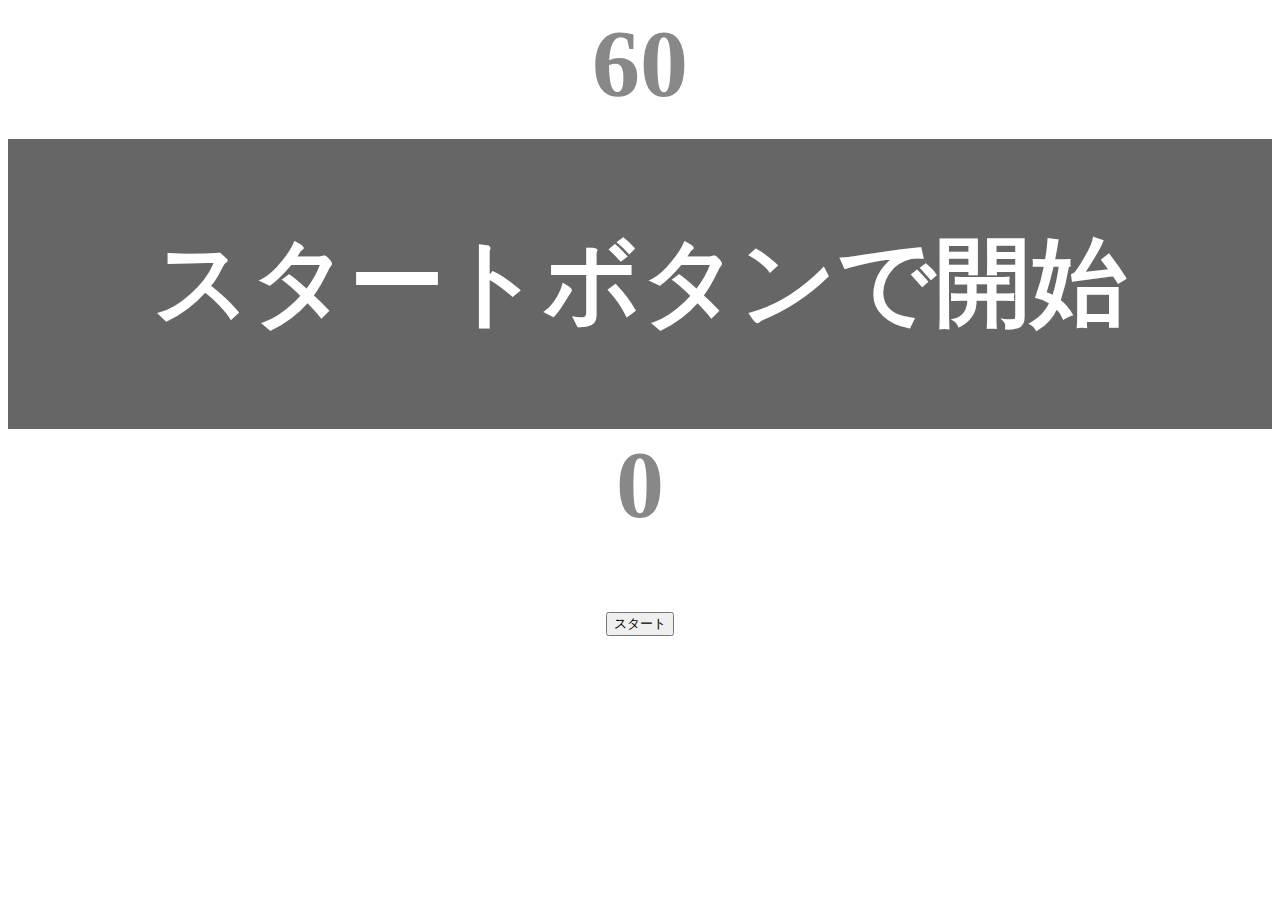
<file: kadai_001/index.html>
<!DOCTYPE html>
<html lang="ja">
    <head>
        <title>タイピングゲーム</title>
        <meta charset="utf-8">
        <meta name="description" content="【JavaScript応用編】簡易的なタイピングゲームです。">
        <meta name="viewport" content="width=device-width,initial-scale=1.0">
        <link rel="stylesheet" href="style.css">
    </head>

    <body>
        <p id="count" class="count">60</p>
        <div id="wrap" class="wrap">
            <span id="typed" class="typed"></span><span id="untyped"></span>
        </div>
        <p id="success-score" class="count">0</p>
        <button id="start">スタート</button>
        <script text="text/javascript" src="main.js"></script>
    </body>
</html>
</file>
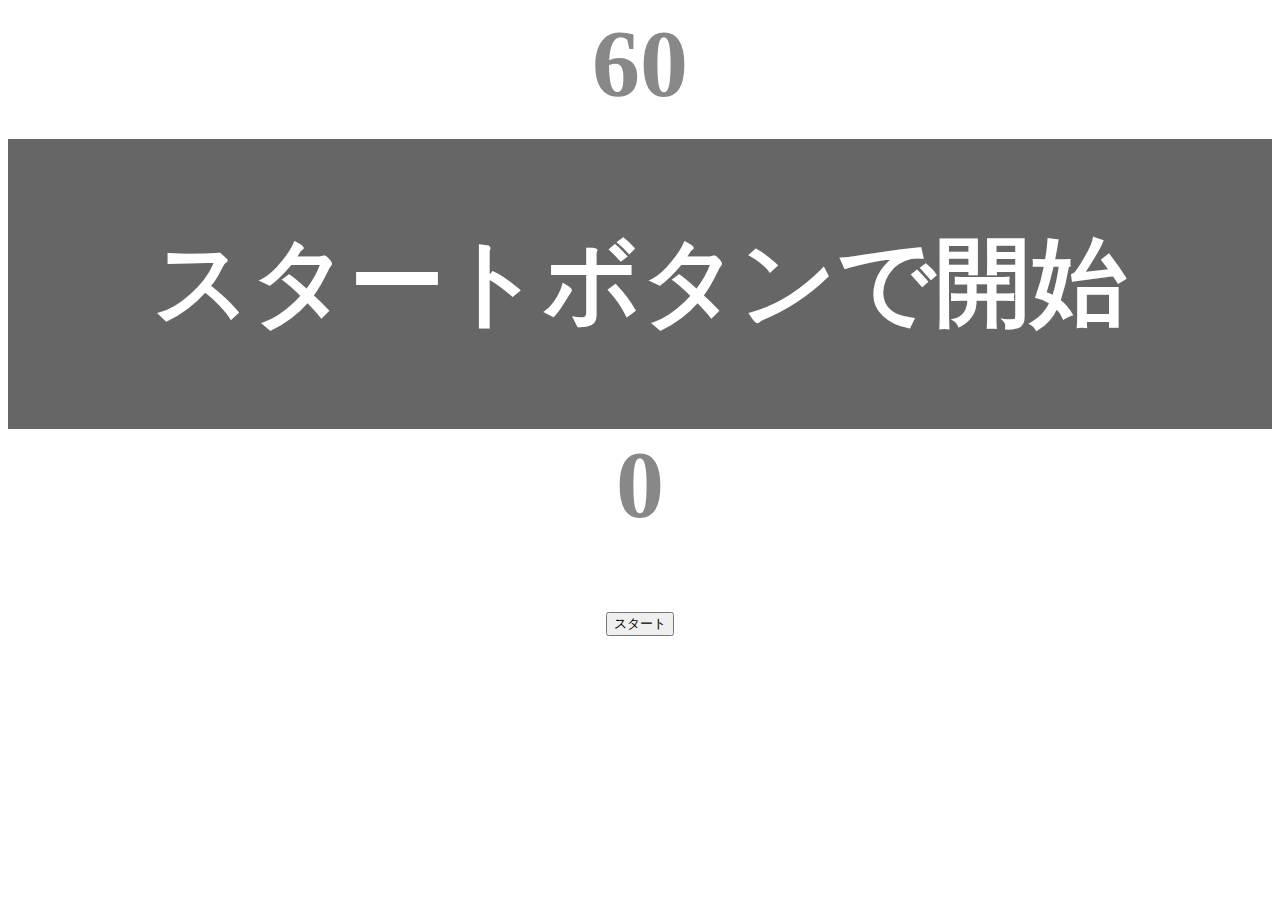
<file: kadai_002/index.html>
<!DOCTYPE html>
<html lang="ja">
    <head>
        <title>タイピングゲーム</title>
        <meta charset="utf-8">
        <meta name="description" content="【JavaScript応用編】簡易的なタイピングゲームです。">
        <meta name="viewport" content="width=device-width,initial-scale=1.0">
        <link rel="stylesheet" href="style.css">
    </head>

    <body>
        <p id="count" class="count">60</p>
        <div id="wrap" class="wrap">
            <span id="typed" class="typed"></span><span id="untyped"></span>
        </div>
        <p id="success-score" class="count">0</p>
        <button id="start">スタート</button>
        <script text="text/javascript" src="main.js"></script>
    </body>
</html>
</file>
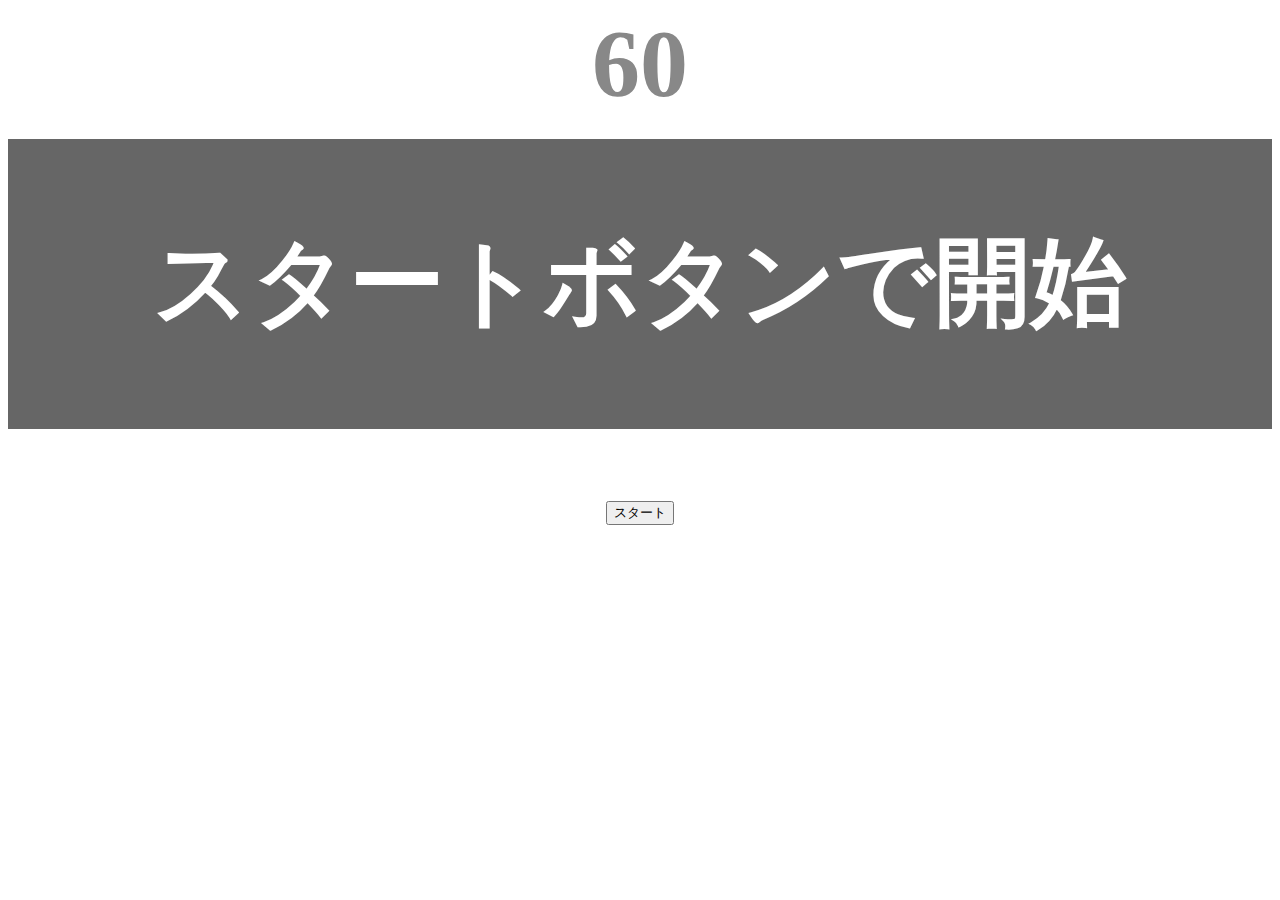
<file: kadai_tutorial_output/index.html>
<!DOCTYPE html>
<html lang="ja">
    <head>
        <title>タイピングゲーム</title>
        <meta charset="utf-8">
        <meta name="description" content="【JavaScript応用編】簡易的なタイピングゲームです。">
        <meta name="viewport" content="width=device-width,initial-scale=1.0">
        <link rel="stylesheet" href="styles.css">
    </head>

    <body>
        <p id="count" class="count">60</p>
        <div id="wrap" class="wrap">
            <span id="typed" class="typed"></span><span id="untyped"></span>
        </div>
        <button id="start">スタート</button>
        <script text="text/javascript" src="main.js"></script>
    </body>
</html>
</file>
<file: kadai_001/style.css>
/* ゲーム全体 */
body {
    font-size: 6em;
    text-align: center;
}

/*タイマーの色など*/
.count {
    margin: 0;
    font-weight: bold;
    color: #888;
}

/* テキストが表示される領域 */
.wrap {
    margin-top: 20px;
    padding: 80px 40px;
    background-color: #666;
    font-weight: bold;
    color: #fff;
}

/* 正しくタイプされた場合のテキスト */
.typed {
    color: lightgreen;
}
/* ミスタイプの場合の背景 */
.mistyped {
    background-color: red;
}
</file>
<file: kadai_002/style.css>
/* ゲーム全体 */
body {
    font-size: 6em;
    text-align: center;
}

/*タイマーの色など*/
.count {
    margin: 0;
    font-weight: bold;
    color: #888;
}

/* テキストが表示される領域 */
.wrap {
    margin-top: 20px;
    padding: 80px 40px;
    background-color: #666;
    font-weight: bold;
    color: #fff;
}

/* 正しくタイプされた場合のテキスト */
.typed {
    color: lightgreen;
}
/* ミスタイプの場合の背景 */
.mistyped {
    background-color: red;
}
</file>
<file: kadai_tutorial_output/styles.css>
/* ゲーム全体 */
body {
    font-size: 6em;
    text-align: center;
}

/*タイマーの色など*/
.count {
    margin: 0;
    font-weight: bold;
    color: #888;
}

/* テキストが表示される領域 */
.wrap {
    margin-top: 20px;
    padding: 80px 40px;
    background-color: #666;
    font-weight: bold;
    color: #fff;
}

/* 正しくタイプされた場合のテキスト */
.typed {
    color: lightgreen;
}
/* ミスタイプの場合の背景 */
.mistyped {
    background-color: red;
}
</file>
